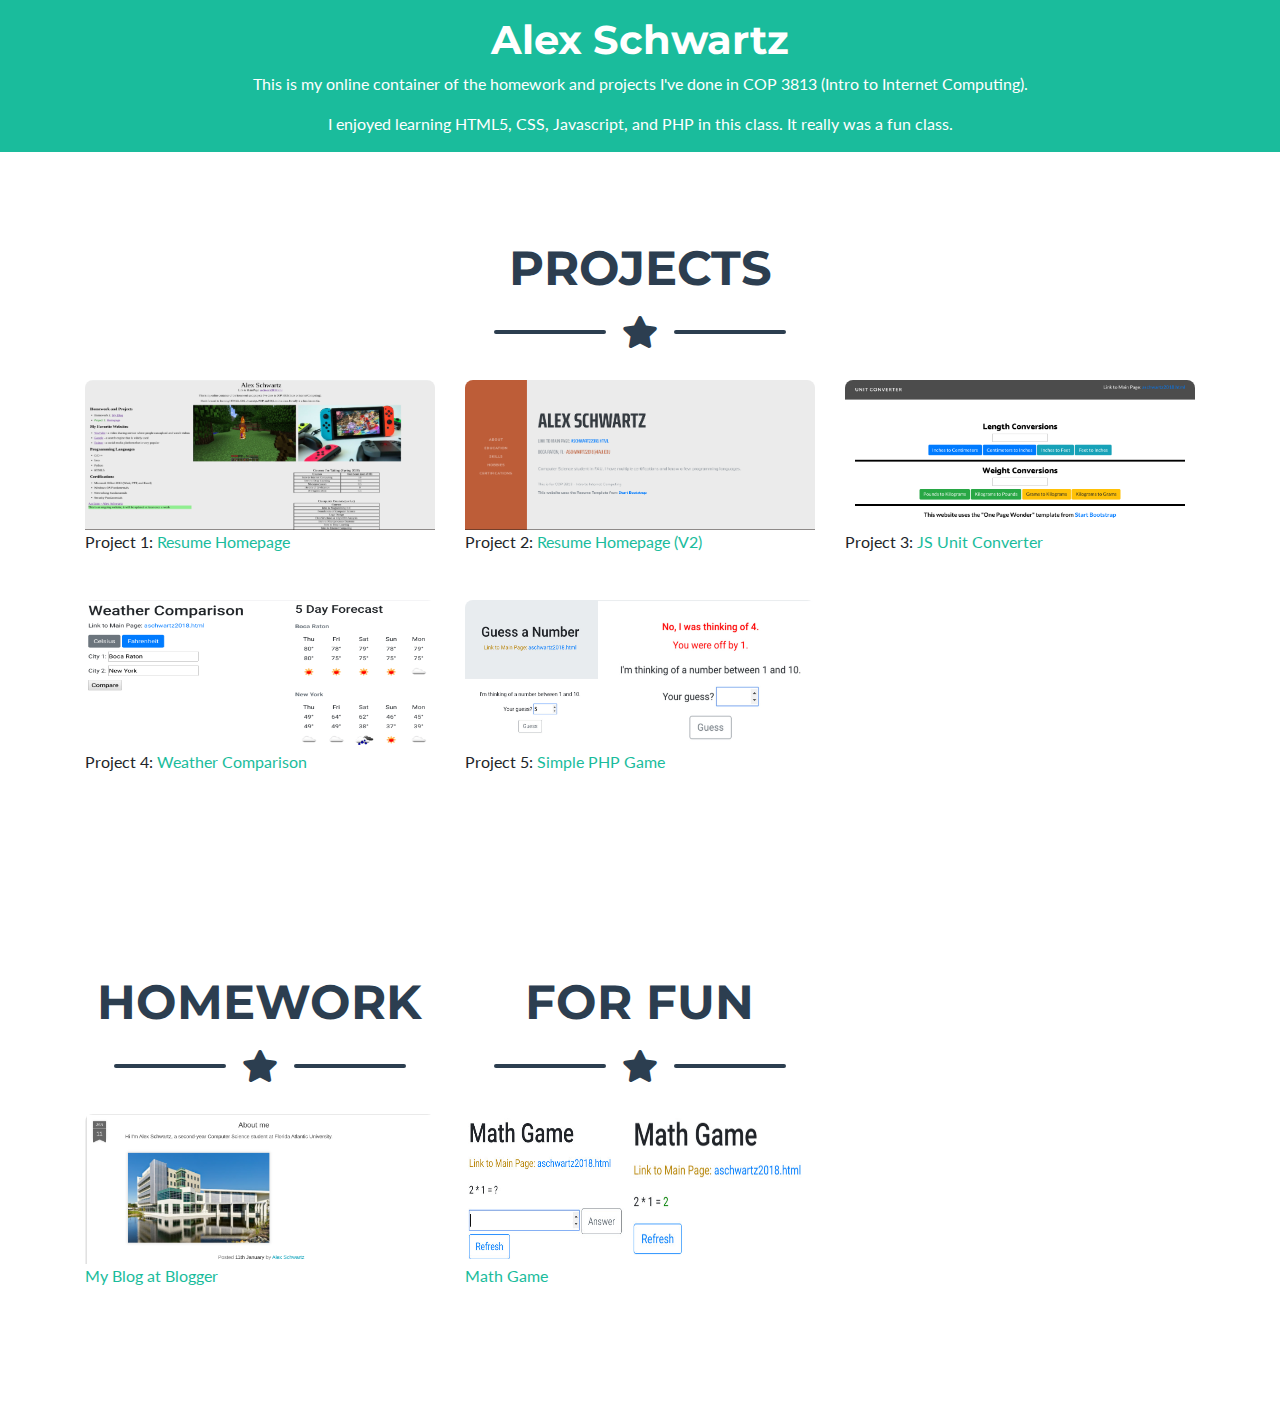
<file: index.html>
<!DOCTYPE html>
<html lang="en">

<head>

  <meta charset="utf-8">
  <meta name="viewport" content="width=device-width, initial-scale=1, shrink-to-fit=no">
  <meta name="description" content="">
  <meta name="author" content="">

  <title>Alex Schwartz's Website</title>

  <!-- Custom fonts for this theme -->
  <link href="vendor/fontawesome-free/css/all.min.css" rel="stylesheet" type="text/css">
  <link href="https://fonts.googleapis.com/css?family=Montserrat:400,700" rel="stylesheet" type="text/css">
  <link href="https://fonts.googleapis.com/css?family=Lato:400,700,400italic,700italic" rel="stylesheet" type="text/css">

  <!-- Theme CSS -->
  <link href="css/freelancer.min.css" rel="stylesheet">

</head>

<body id="page-top">

  <!-- Masthead -->
  <header class="bg-primary text-white text-center">
    <div class="container d-flex align-items-center flex-column">

      <!-- Heading -->
      <p></p>
      <h1>Alex Schwartz</h1>

      <!-- Introduction -->
      <div>
            <p>This is my online container of the homework and projects I've done in COP 3813 (Intro to Internet Computing).</p> 
            <p>I enjoyed learning HTML5, CSS, Javascript, and PHP in this class. It really was a fun class.</p>
      </div>

    </div>
  </header>

  <!-- Project Section -->
  <section class="page-section portfolio">
    <div class="container">

      <!-- Project Section Heading -->
      <h2 class="page-section-heading text-center text-uppercase text-secondary mb-0">Projects</h2>

      <!-- Icon Divider -->
      <div class="divider-custom">
        <div class="divider-custom-line"></div>
        <div class="divider-custom-icon">
          <i class="fas fa-star"></i>
        </div>
        <div class="divider-custom-line"></div>
      </div>

      <!-- Portfolio Grid Items -->
      <div class="row">

        <!-- Portfolio Item 1 -->
        <div class="col-md-6 col-lg-4">
          <div class="portfolio-item mx-auto">
            <img class="img-fluid" src="img/project1.png" alt="" width="500" height="150">
            <p>Project 1: <a href="p1/index.html">Resume Homepage</a></p>
          </div>
        </div>

        <!-- Portfolio Item 2 -->
        <div class="col-md-6 col-lg-4">
          <div class="portfolio-item mx-auto">
            <img class="img-fluid" src="img/project2.png" alt="" width="500" height="150">
            <p>Project 2: <a href="p2/index.html">Resume Homepage (V2)</a></p>
          </div>
        </div>

        <!-- Portfolio Item 3 -->
        <div class="col-md-6 col-lg-4">
          <div class="portfolio-item mx-auto">
            <img class="img-fluid" src="img/project3.png" alt="" width="500" height="150">
            <p>Project 3: <a href="p3/index.html">JS Unit Converter</a></p>
          </div>
        </div>

        <!-- Portfolio Item 4 -->
        <div class="col-md-6 col-lg-4">
          <div class="portfolio-item mx-auto">
            <img class="img-fluid" src="img/project4.png" alt="" width="500" height="150">
            <p>Project 4: <a href="p4/index.html">Weather Comparison</a></p>
          </div>
        </div>

        <!-- Portfolio Item 5 -->
        <div class="col-md-6 col-lg-4">
          <div class="portfolio-item mx-auto">
            <img class="img-fluid" src="img/project5.jpg" alt="" width="500" height="150">
            <p>Project 5: <a href="p5/index.php">Simple PHP Game</a></p>
          </div>
        </div>

      </div>

    </div>
  </section>
    
  <!-- Other Section -->
  <section class="page-section portfolio">
    <div class="container">

      <!-- Portfolio Grid Items -->
      <div class="row">

        <!-- Homework Item -->
        <div class="col-md-6 col-lg-4">
          <!-- Homework Section Heading -->
          <h2 class="page-section-heading text-center text-uppercase text-secondary mb-0">Homework</h2>
          <!-- Icon Divider -->
          <div class="divider-custom">
            <div class="divider-custom-line"></div>
            <div class="divider-custom-icon">
              <i class="fas fa-star"></i>
            </div>
            <div class="divider-custom-line"></div>
          </div>
          <div class="portfolio-item mx-auto">
            <img class="img-fluid" src="img/homework.png" alt="" width="500" height="150">
            <a href="https://alexschwartzcsblog.blogspot.com/">My Blog at Blogger</a>
          </div>
        </div>  
        
        <!-- Fun Project Item -->
        <div class="col-md-6 col-lg-4">
          <!-- Fun Project Section Heading -->
          <h2 class="page-section-heading text-center text-uppercase text-secondary mb-0">For Fun</h2>
          <!-- Icon Divider -->
          <div class="divider-custom">
            <div class="divider-custom-line"></div>
            <div class="divider-custom-icon">
              <i class="fas fa-star"></i>
            </div>
            <div class="divider-custom-line"></div>
          </div>
          <div class="portfolio-item mx-auto">
            <img class="img-fluid" src="img/funProject.jpg" alt="" width="500" height="150">
            <a href="fun/index.php">Math Game</a>
          </div>
        </div>

      </div>

    </div>
  </section>

</body>

</html>
</file>
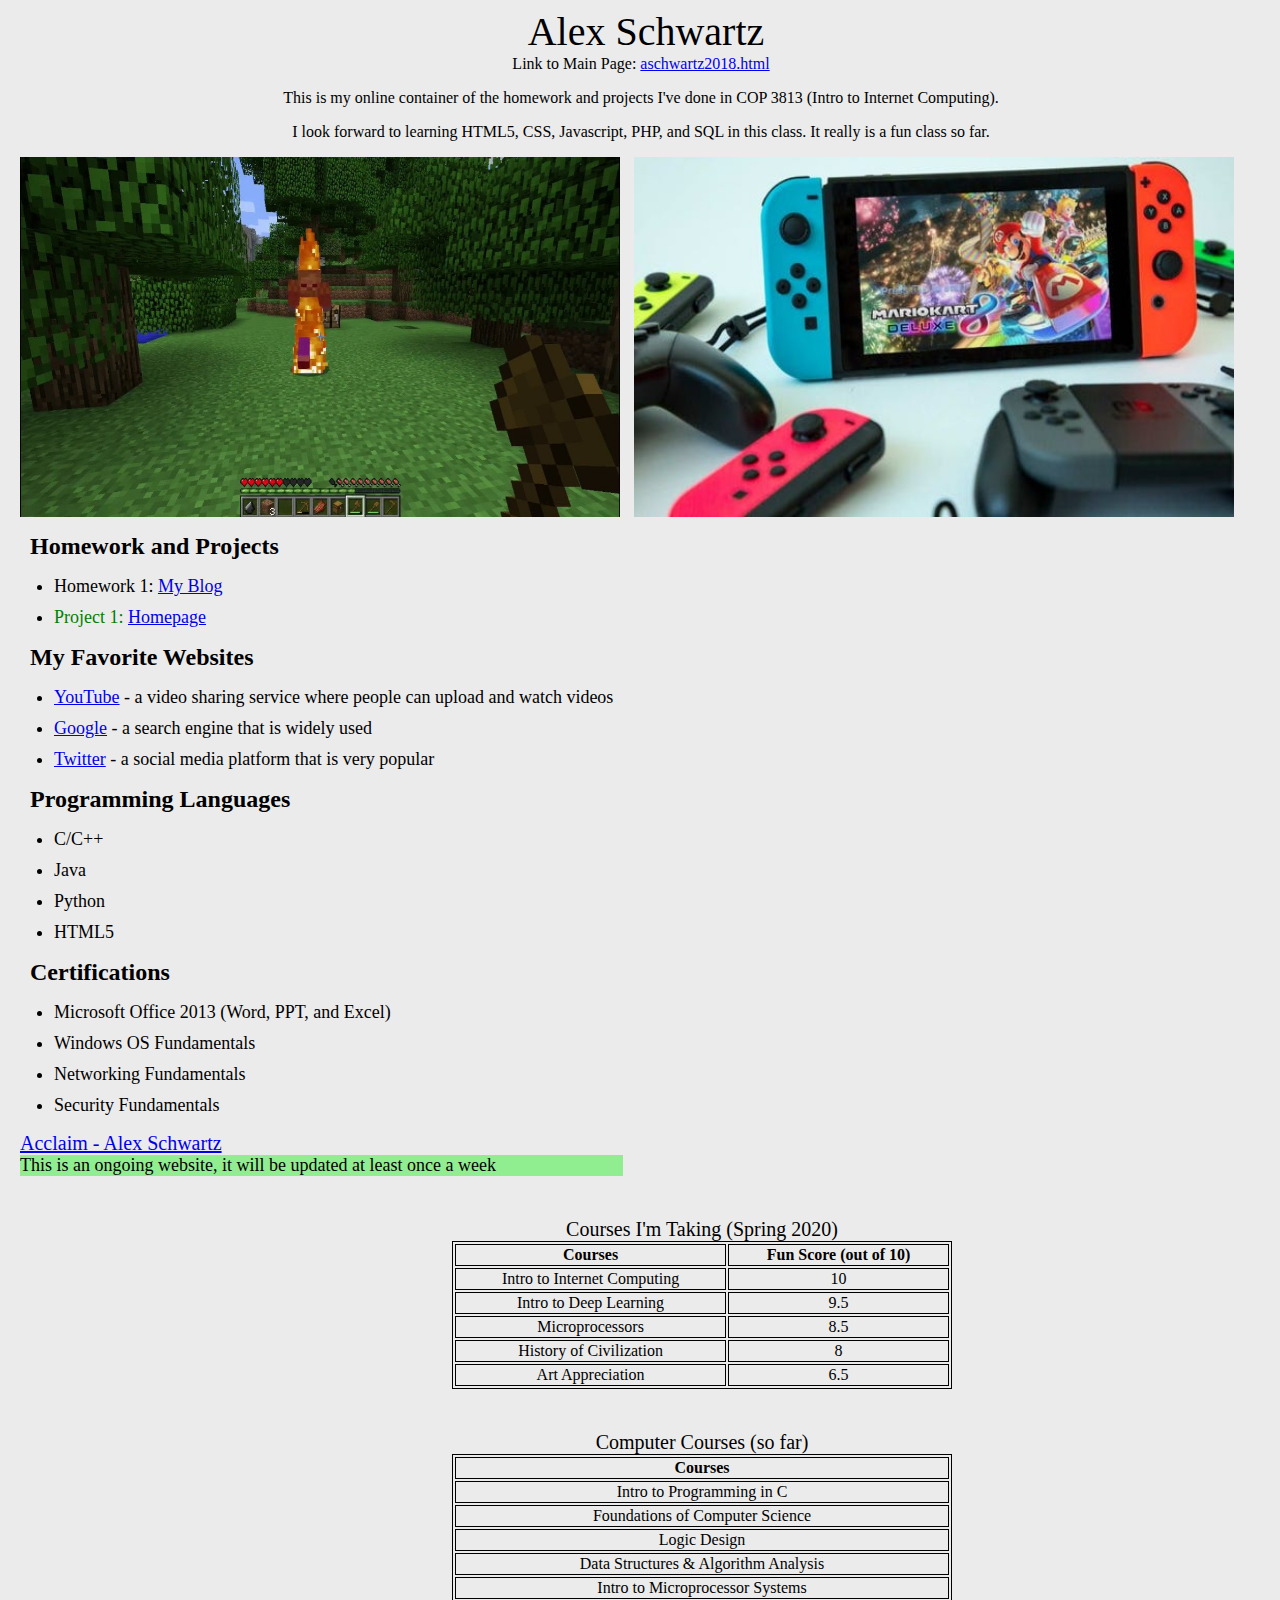
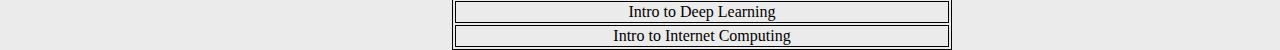
<file: p1/index.html>
<!DOCTYPE html>
<html lang="en">
    <head>
        <meta charset="UTF-8">
        <title>Homepage</title>
        <link href="stylesheet.css" rel="stylesheet">
    </head>
    <body>
        <h6>Alex Schwartz</h6>
        <header>Link to Main Page: <a href="../index.html">aschwartz2018.html</a></header>
        <div>
            <p>This is my online container of the homework and projects I've done in COP 3813 (Intro to Internet Computing).</p> 
            <p>I look forward to learning HTML5, CSS, Javascript, PHP, and SQL in this class. It really is a fun class so far.</p>
        </div>
        <img src="homepage_pictures/minecraft.jpg" alt="Minecraft picture" width=600 height=360>
        <img src="homepage_pictures/switch.jpg" alt="Nintendo Switch picture" width=600 height=360>
        <nav>
            <h4>Homework and Projects</h4>
            <ul>
                <li>Homework 1: <a href="https://alexschwartzcsblog.blogspot.com/">My Blog</a></li>
                <li><span class="projects">Project 1:</span> <a href="index.html">Homepage</a></li>
            </ul>
            <h4>My Favorite Websites</h4>
            <ul>
                <li><a href="https://youtube.com/">YouTube</a> - a video sharing service where people can upload and watch videos</li>
                <li><a href="https://google.com">Google</a> - a search engine that is widely used</li>
                <li><a href="https://twitter.com">Twitter</a> - a social media platform that is very popular</li>
            </ul>
            <h4>Programming Languages</h4>
                <ul>
                    <li>C/C++</li>
                    <li>Java</li>
                    <li>Python</li>
                    <li>HTML5</li>
                </ul>
            <h4>Certifications</h4>
                <ul>
                    <li>Microsoft Office 2013 (Word, PPT, and Excel)</li>
                    <li>Windows OS Fundamentals</li>
                    <li>Networking Fundamentals</li>
                    <li>Security Fundamentals</li>
                </ul>
            <a href="https://www.youracclaim.com/users/alex-schwartz/">Acclaim - Alex Schwartz</a>
            <footer>This is an ongoing website, it will be updated at least once a week</footer>
        </nav>
        <table>
            <caption>Courses I'm Taking (Spring 2020)</caption>
            <tr>
                <th>Courses</th>
                <th>Fun Score (out of 10)</th>
            </tr>
            <tr>
                <td>Intro to Internet Computing</td>
                <td>10</td>
            </tr>
            <tr>
                <td>Intro to Deep Learning</td>
                <td>9.5</td>
            </tr>
            <tr>
                <td>Microprocessors</td>
                <td>8.5</td>
            </tr>
            <tr>
                <td>History of Civilization</td>
                <td>8</td>
            </tr>
            <tr>
                <td>Art Appreciation</td>
                <td>6.5</td>
            </tr>
        </table>
        
        <table>
            <caption>Computer Courses (so far)</caption>
            <tr>
                <th>Courses</th>
            </tr>
            <tr>
                <td>Intro to Programming in C</td>
            </tr>
            <tr>
                <td>Foundations of Computer Science</td>
            </tr>
            <tr>
                <td>Logic Design</td>
            </tr>
            <tr>
                <td>Data Structures & Algorithm Analysis</td>
            </tr>
            <tr>
                <td>Intro to Microprocessor Systems</td>
            </tr>
            <tr>
                <td>Intro to Deep Learning</td>
            </tr>
            <tr>
                <td>Intro to Internet Computing</td>
            </tr>
        </table>
    </body>
</html>
</file>
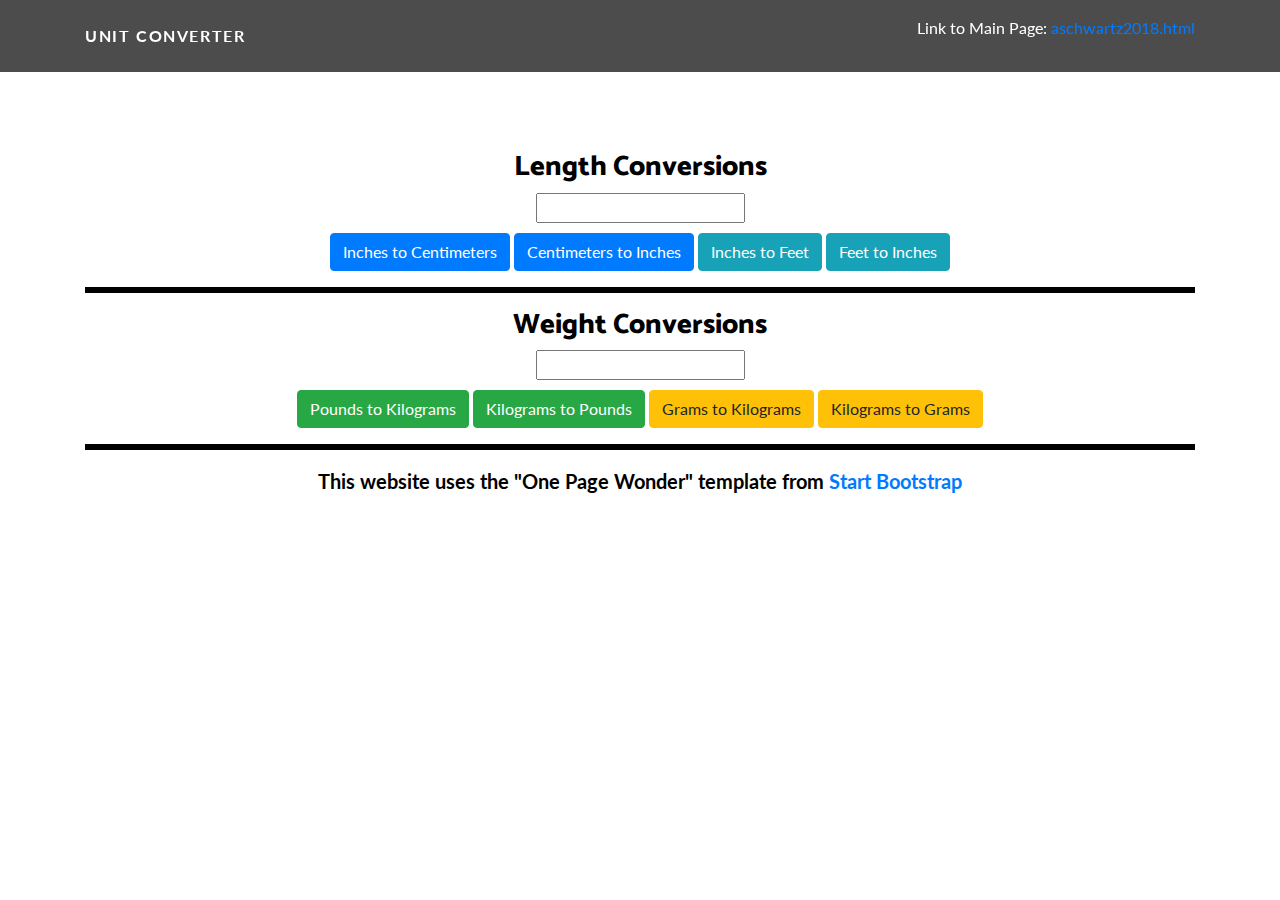
<file: p3/index.html>
<!DOCTYPE html>
<html lang="en">

<head>

  <meta charset="utf-8">
  <meta name="viewport" content="width=device-width, initial-scale=1, shrink-to-fit=no">

  <title>JavaScript Unit Converter</title>

  <!-- Bootstrap core CSS -->
  <link href="bootstrap/css/bootstrap.min.css" rel="stylesheet">

  <!-- Custom fonts for this template -->
  <link href="https://fonts.googleapis.com/css?family=Catamaran:100,200,300,400,500,600,700,800,900" rel="stylesheet">
  <link href="https://fonts.googleapis.com/css?family=Lato:100,100i,300,300i,400,400i,700,700i,900,900i" rel="stylesheet">

  <!-- Custom styles for this template -->
  <link href="css/unitConverter.css" rel="stylesheet">

</head>

<body>

  <!-- Navigation -->
  <nav class="navbar navbar-expand-lg navbar-dark navbar-custom fixed-top">
    <div class="container">
      <a class="navbar-brand" href="#">Unit Converter</a>
      <p class="colorWhite">Link to Main Page: <a href="../index.html">aschwartz2018.html</a></p>
    </div>
  </nav>  
  <header class="masthead text-center text-white">
    <div>
      <div class="container">
        <h3>Length Conversions</h3>
        <p>
          <input type="text" id="length" class="bottomMargin"/>
          <br>
          <input type="button" class="btn btn-primary" id="in_to_cm" value="Inches to Centimeters" />
          <input type="button" class="btn btn-primary" id="cm_to_in" value="Centimeters to Inches" />
          <input type="button" class="btn btn-info" id="in_to_ft" value="Inches to Feet" />
          <input type="button" class="btn btn-info" id="ft_to_in" value="Feet to Inches" />
        </p>
        <p class="bordered" id="lengthResult"></p> 
        <h3>Weight Conversions</h3>
        <p>
          <input type="text" id="weight" class="bottomMargin"/>
          <br>
          <input type="button" class="btn btn-success" id="lb_to_kg" value="Pounds to Kilograms" />
          <input type="button" class="btn btn-success" id="kg_to_lb" value="Kilograms to Pounds" />
          <input type="button" class="btn btn-warning" id="g_to_kg" value="Grams to Kilograms" />
          <input type="button" class="btn btn-warning" id="kg_to_g" value="Kilograms to Grams" />
        </p>
        <p class="bordered" id="weightResult"></p>
      </div>
      <p class="bigBold">This website uses the "One Page Wonder" template from <a href='https://startbootstrap.com/themes/one-page-wonder/'>Start Bootstrap</a></p>
    </div>
  </header>  

  <!-- Own JavaScript -->
  <script src="js/unitConversion.js"></script>
      
</body>

</html>
</file>
<file: p1/stylesheet.css>
body {
    background-color: rgb(235,235,235);
    margin-left: 10px;
}
h6 {
    text-align: center;
    margin-left: inherit;
    font-size: 40px;
    font-weight: normal;
    margin-top: 0px;
    margin-bottom: 0px;
}
h4 {
    margin-top: 2px;
    margin-left: inherit;
    font-size: 24px;
    margin-bottom: 1px;
}
nav {
    margin-top: 10px;
    margin-left: inherit;
    font-size: 20px;
    float: left;
}
li {
    font-size: 18px;
    margin: 10px;
}
div {
    text-align: center;
}
img {
    margin-left: inherit;
}
.projects {
    color: green;
}
ul {
    padding-left: 14px;
    font-size: 16px;
    margin-left: inherit;
}
th, td {
    border: 1px solid black;
    text-align: center;
}
table {
    border: 1px solid black;
    float: right;
    margin-top: 42px;
    margin-right: 320px;
    width: 500px;
    height: 100px;
}
caption {
    font-size: 20px;
}
footer {
    font-size: 18px;
    background-color: lightgreen;
}
header {
    text-align: center;
}
</file>
<file: p3/css/unitConverter.css>
/*!
 * Start Bootstrap - One Page Wonder v5.0.7 (https://startbootstrap.com/template-overviews/one-page-wonder)
 * Copyright 2013-2019 Start Bootstrap
 * Licensed under MIT (https://github.com/BlackrockDigital/startbootstrap-one-page-wonder/blob/master/LICENSE)
 */body{font-family:Lato}h1,h2,h3,h4,h5,h6{font-family:Catamaran;font-weight:800!important}.btn-xl{text-transform:uppercase;padding:1.5rem 3rem;font-size:.9rem;font-weight:700;letter-spacing:.1rem}.bg-black{background-color:#000!important}.rounded-pill{border-radius:5rem}.navbar-custom{padding-top:1rem;padding-bottom:1rem;background-color:rgba(0,0,0,.7)}.navbar-custom .navbar-brand{text-transform:uppercase;font-size:1rem;letter-spacing:.1rem;font-weight:700}.navbar-custom .navbar-nav .nav-item .nav-link{text-transform:uppercase;font-size:.8rem;font-weight:700;letter-spacing:.1rem}header.masthead{position:relative;overflow:hidden;padding-top:calc(6rem + 72px);background:white;background-repeat:no-repeat;background-position:center center;background-attachment:scroll;background-size:cover}header.masthead .masthead-content{z-index:1;position:relative}header.masthead .masthead-content .masthead-heading{font-size:4rem}header.masthead .masthead-content .masthead-subheading{font-size:2rem}header.masthead .bg-circle{z-index:0;position:absolute;border-radius:100%}header.masthead .bg-circle-1{height:90rem;width:90rem;bottom:-55rem;left:-55rem}header.masthead .bg-circle-2{height:50rem;width:50rem;top:-25rem;right:-25rem}header.masthead .bg-circle-3{height:20rem;width:20rem;bottom:-10rem;right:5%}header.masthead .bg-circle-4{height:30rem;width:30rem;top:-5rem;right:35%}@media (min-width:992px){header.masthead{padding-top:calc(6rem + 55px);padding-bottom:10rem}header.masthead .masthead-content .masthead-heading{font-size:6rem}header.masthead .masthead-content .masthead-subheading{font-size:4rem}}.bg-primary.btn-primary.btn-primary:active,.btn-primary:focus,.btn-primary:.btn-primary:focus{box-shadow:0 0 0 .2rem rgba(238,9,121,.5)}.btn-secondary:active,.btn-secondary:focus,.btn-secondary:hover{background-color:#c50!important;border-color:#c50!important}.btn-secondary:focus{box-shadow:0 0 0 .2rem rgba(255,106,0,.5)}p,h3{color:black}.colorWhite{color:white}.bigBold{font-weight: bold;font-size: 20px}.bordered{border-style: solid}.bottomMargin{margin-bottom: 10px}
</file>
